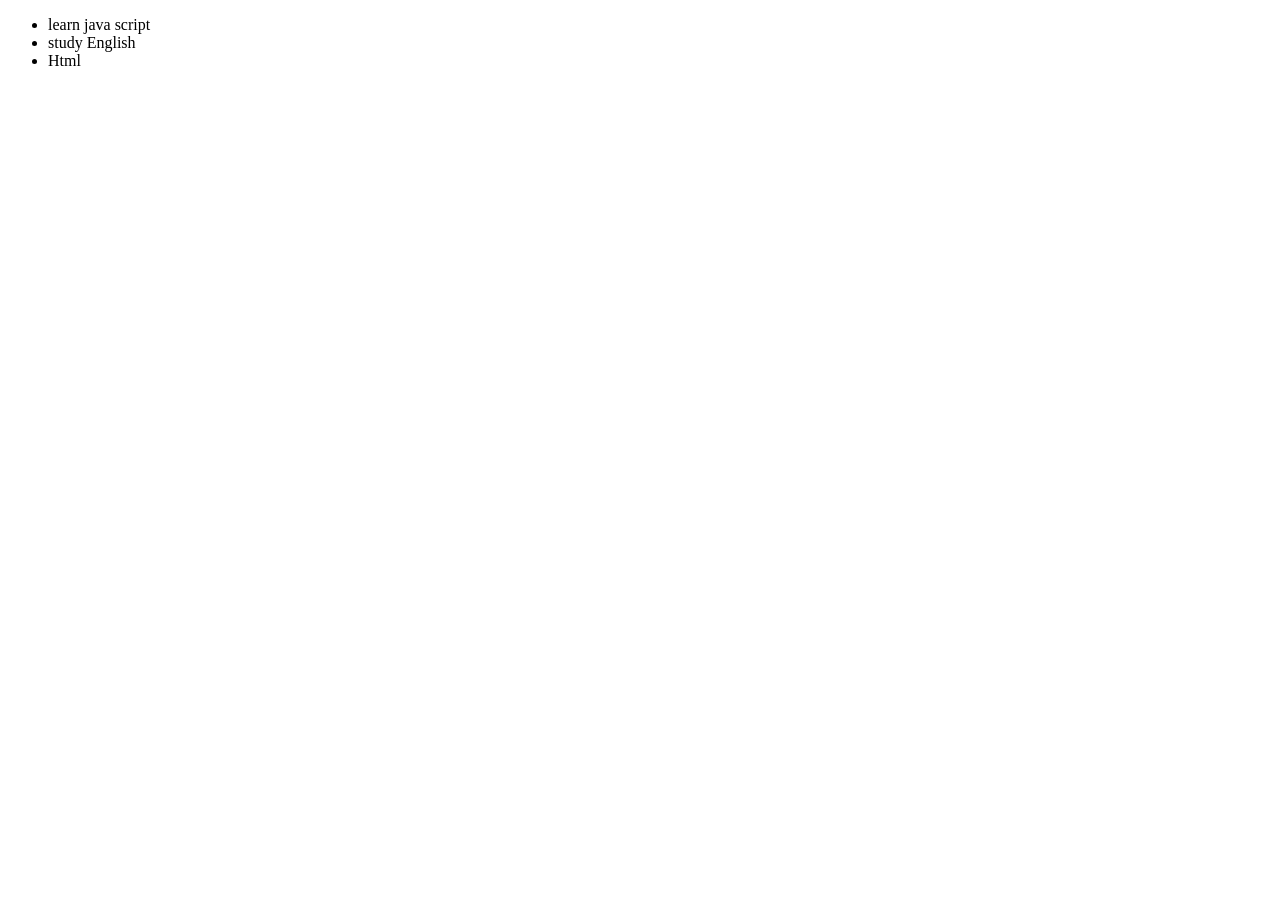
<file: test.html>
<!DOCTYPE html>
<html lang="en">
<head>
    <meta charset="UTF-8">
    <meta name="viewport" content="width=device-width, initial-scale=1.0">
    <title>test</title>
</head>
<body>

    <ul>
    <li>learn java script</li>
    <li>study English</li>
    <li>Html</li>
</ul>
    


<script src="test.js"></script>
</body>
</file>
